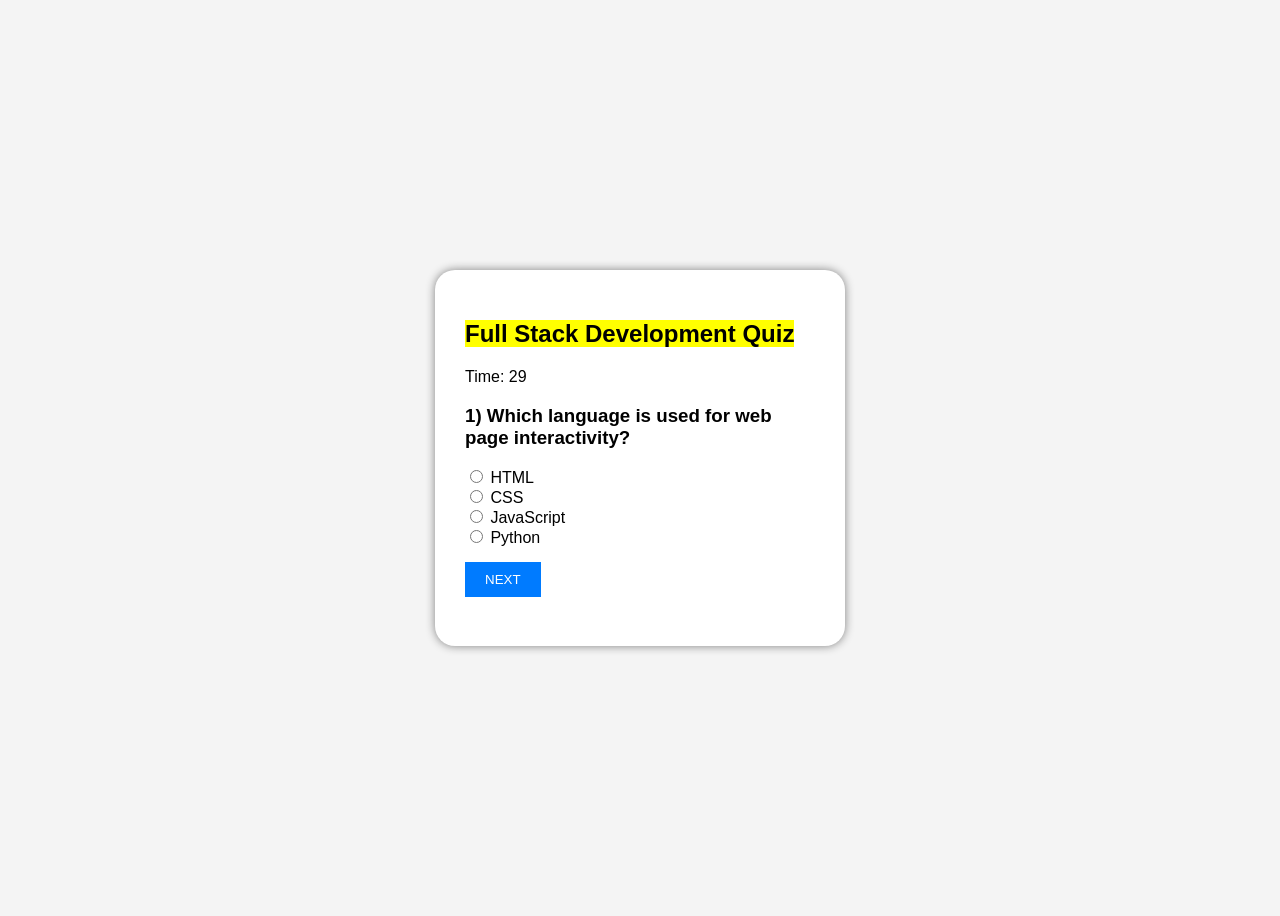
<file: week-2/index.html>
<!DOCTYPE html>
<html>
    <head>
        <title> Quiz App</title>
        <link rel="stylesheet" href="style.css">
    </head>
    <body>
        <div class="quiz-container">
            <h2> <mark>Full Stack Development Quiz </mark> </h2>
            <div id="timer"> TIme:30 sec</div>
            <h3 id="question"></h3>
            <div id="options"></div>
            <button onclick="nextQuestion()">NEXT</button>
            <h3 id="result"></h3>
        </div>
        <script src="script.js"></script>
    </body>
</html>
</file>
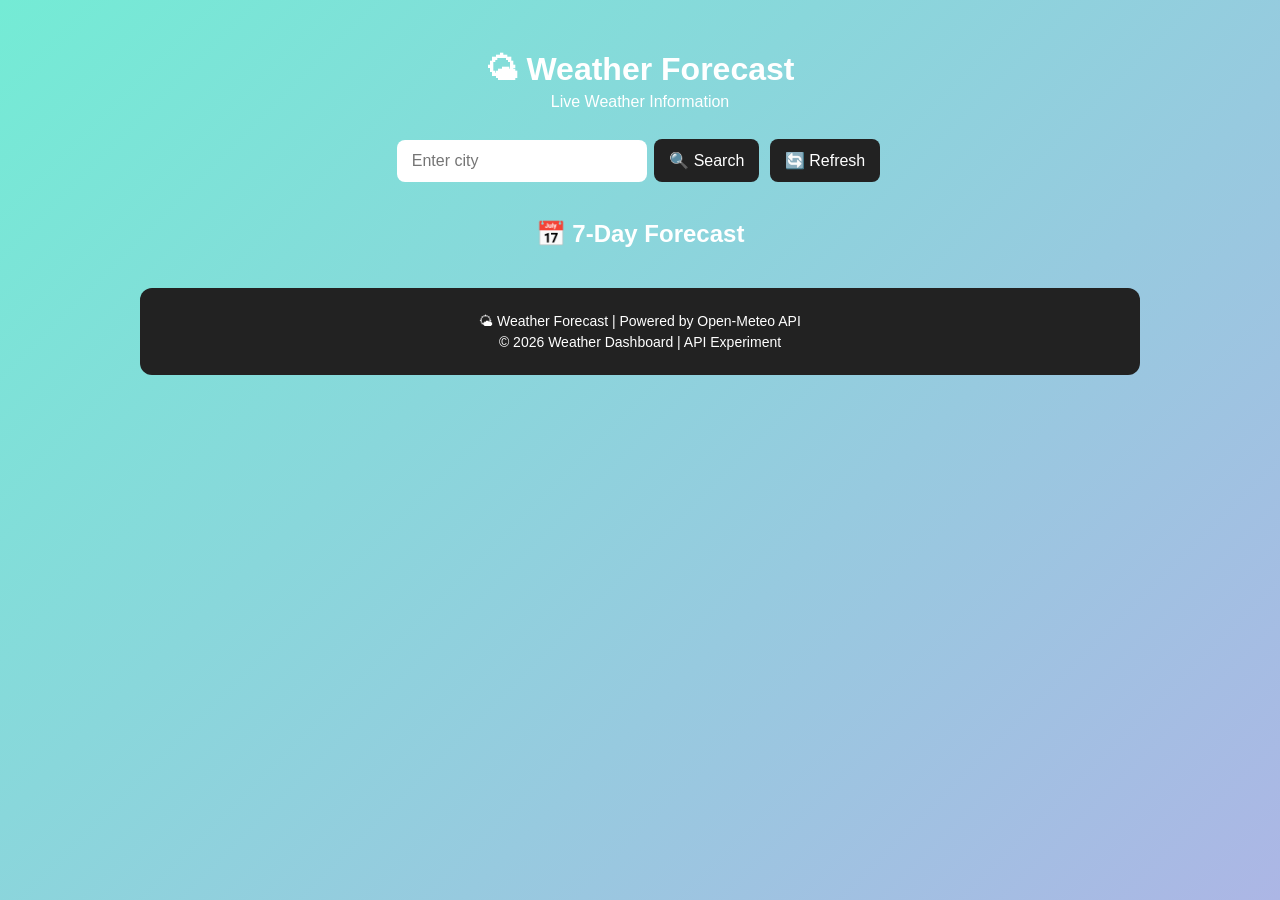
<file: week-4/index.html>
<!DOCTYPE html>
<html>
<head>
    <title>Weather Forecast</title>
    <link rel="stylesheet" href="style.css">
</head>

<body>

<div class="container">

    <h1>🌤 Weather Forecast</h1>
    <p class="subtitle">Live Weather Information</p>

    <div class="search">
        <input id="city" placeholder="Enter city">
        <button onclick="getWeather()">🔍 Search</button>
        <button onclick="getWeather()">🔄 Refresh</button>
    </div>

    <div id="result"></div>
    <section id="forecast">
    <h2>📅 7-Day Forecast</h2>
    <div id="forecastCards"></div>
</section>
    <footer>
        <p>🌤 Weather Forecast | Powered by Open-Meteo API</p>
        <p>© 2026 Weather Dashboard | API Experiment</p>
    </footer>

</div>

<script src="script.js"></script>

</body>
</html>
</file>
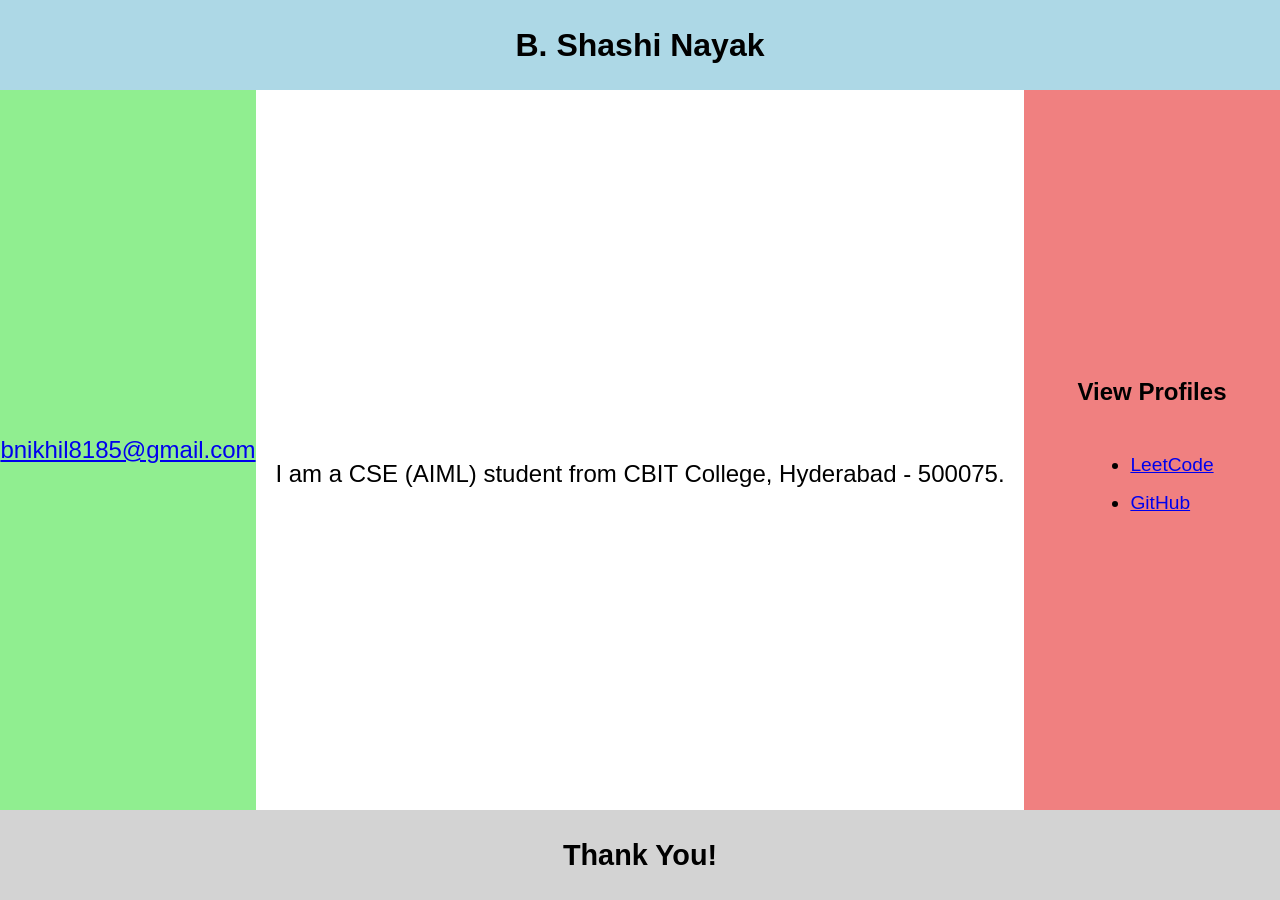
<file: week-1/5PageLayout.html>
<!DOCTYPE html>
<html>
<head>
    <title>Five Part Layout using DIV</title>
</head>

<body style="margin:0; font-family:Arial;">

    <!-- Header -->
    <div style="width:100vw; height:10vh; background-color:lightblue;
                text-align:center; line-height:10vh;
                font-size:2rem; font-weight:bold;">
        B. Shashi Nayak
    </div>

    <!-- Main Content -->
    <div style="width:100%; height:80vh; margin:auto;">

        <!-- Left Section -->
        <div style="width:20%; height:100%; background-color:lightgreen;
                    float:left; text-align:center;
                    line-height:80vh; font-size:1.5em;">
            <a href="mailto:bnikhil8185@gmail.com">
                bnikhil8185@gmail.com
            </a>
        </div>

        <!-- Center Section -->
        <div style="width:60%; height:100%; background-color:white;
                    float:left; text-align:center;
                    line-height:80vh; font-size:1.5em;">
            <p>I am a CSE (AIML) student from CBIT College, Hyderabad - 500075.</p>
        </div>

      <!-- Right Section -->
<div style="width:20%; height:100%; background-color:lightcoral;
            float:left;
            display:flex;
            flex-direction:column;
            justify-content:center;
            align-items:center;">

    <h2>View Profiles</h2>

    <ul style="font-size:1.2em; line-height:2;">
        <li>
            <a href="https://leetcode.com/u/SHASHI_NAYAK/" target="_blank">
                LeetCode
            </a>
        </li>

        <li>
            <a href="https://github.com/ShashiNayak720" target="_blank">
                GitHub
            </a>
        </li>
    </ul>

</div>

    <!-- Footer -->
    <div style="clear:both; width:100vw; height:10vh;
                background-color:lightgray;
                text-align:center; line-height:10vh;
                font-size:1.8rem; font-weight:bold;">
        Thank You!
    </div>

</body>
</html>
</file>
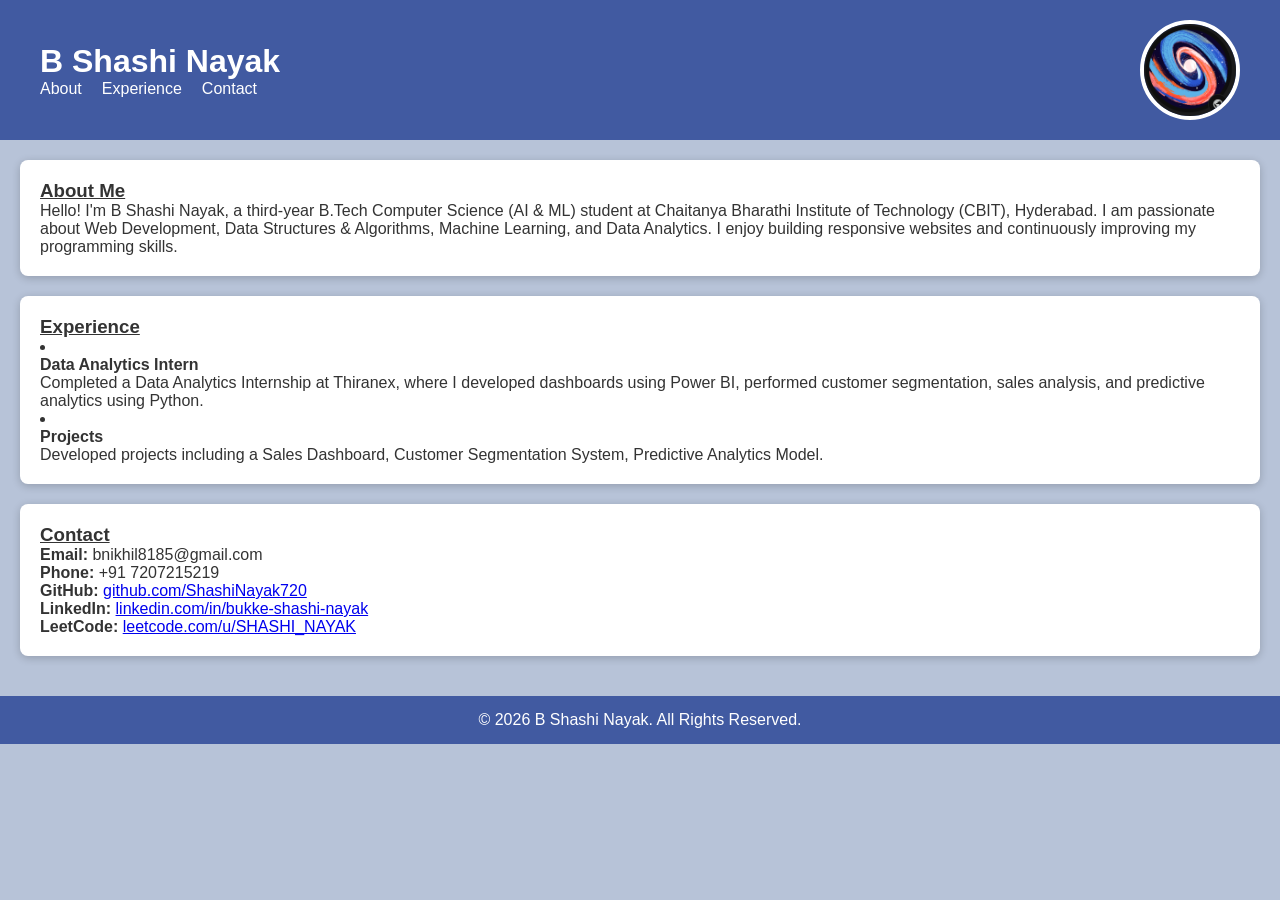
<file: week-1/Resume/resume.html>
<!DOCTYPE html>
<html lang="en">
<head>
    <meta charset="UTF-8">
    <meta name="viewport" content="width=device-width, initial-scale=1.0">
    <title> B Shashi Nayak | Portfolio</title>
    <link rel="stylesheet" href="style.css">
</head>
<body>

    <!-- Header -->
    <header>
    <div class="header-content">
        <div>
            <h1><strong>B Shashi Nayak </strong> </h1>
            <nav>
                <a href="#about">About</a>
                <a href="#experience">Experience</a>
                <a href="#contact">Contact</a>
            </nav>
        </div>

        <img src="profile.png" alt="Profile Picture" class="profile-pic">
        </div>
    </header>

    <!-- Main Content -->
    <main class="container">

        <!-- About Section -->
        <section id="about" class="card">
            <h3> <u>About Me </u> </h3>
            <p>
                Hello! I'm B Shashi Nayak, a third-year B.Tech
                Computer Science (AI & ML) student at
                Chaitanya Bharathi Institute of Technology (CBIT), Hyderabad.
                I am passionate about Web Development, Data Structures &
                Algorithms, Machine Learning, and Data Analytics.
                I enjoy building responsive websites and continuously improving
                my programming skills.
            </p>
        </section>

        <!-- Experience Section -->
        <section id="experience" class="card">
            <h3> <u>Experience </u> </h3>

            <div class="Experience-grid">

                <div class="Experience">
                    <li><h4>Data Analytics Intern</h4> </li>
                    <p>
                        Completed a Data Analytics Internship at Thiranex, where I developed
                        dashboards using Power BI, performed customer
                        segmentation, sales analysis, and predictive analytics
                        using Python.
                    </p>
                </div>


                <div class="Experience">
                   <li> <h4>Projects</h4> </li>
                    <p>
                        Developed projects including a Sales Dashboard,
                        Customer Segmentation System, Predictive Analytics
                        Model.
                    </p>
                </div>

            </div>
        </section>

        <!-- Contact Section -->
        <section id="contact" class="card">
            <h3> <u>Contact </u></h3>

            <p><strong>Email:</strong> bnikhil8185@gmail.com</p>
            <p><strong>Phone:</strong> +91 7207215219</p>

            <p>
                <strong>GitHub:</strong>
                <a href="https://github.com/ShashiNayak720" target="_blank">
                    github.com/ShashiNayak720
                </a>
            </p>

            <p>
                <strong>LinkedIn:</strong>
                <a href="https://www.linkedin.com/in/bukke-shashi-nayak" target="_blank">
                    linkedin.com/in/bukke-shashi-nayak
                </a>
            </p>

            <p>
                <strong>LeetCode:</strong>
                <a href="https://leetcode.com/u/SHASHI_NAYAK/" target="_blank">
                    leetcode.com/u/SHASHI_NAYAK
                </a>
            </p>

        </section>

    </main>

    <!-- Footer -->
    <footer>
        <p>&copy; 2026 B Shashi Nayak. All Rights Reserved.</p>
    </footer>

</body>
</html>
</file>
<file: week-2/style.css>
body{
    font-family:Arial, Helvetica, sans-serif;
    background: #f4f4f4;
    display:flex;
    justify-content: center;
    align-items: center;
    height: 100vh;
}

.quiz-container{
    background-color: white;
    padding: 30px;
    width: 350px;
    border-radius: 20px;
    box-shadow:0 0 10px gray;
}

button{
    margin-top: 15px;
    padding: 10px 20px;
    background: #007bff;
    color:white;
    border:none;
    cursor:pointer;
}

button:hover{
    background-color: #0056b3;
}
</file>
<file: week-4/style.css>
*{
    box-sizing:border-box;
}

body{
    font-family:Arial,sans-serif;
    margin:0;
    padding:30px;
    text-align:center;
    background:linear-gradient(135deg,#74ebd5,#ACB6E5);
    min-height:100vh;
    transition:.5s;
}

.container{
    max-width:1000px;
    margin:auto;
}

h1{
    color:white;
    margin-bottom:5px;
}

.subtitle{
    color:white;
    margin-top:0;
}

.search{
    margin:25px;
}

input,button{
    padding:12px 15px;
    border:0;
    border-radius:8px;
    font-size:16px;
}

input{
    width:250px;
}

button{
    background:#222;
    color:white;
    cursor:pointer;
    margin:3px;
}

button:hover{
    background:#444;
}

.location{
    background:white;
    padding:18px;
    border-radius:15px;
    margin-bottom:20px;
    font-size:21px;
    font-weight:bold;
    box-shadow:0 5px 15px #0003;
}

.time{
    font-size:14px;
    color:#666;
    margin-top:5px;
}

.cards{
    display:grid;
    grid-template-columns:repeat(4,1fr);
    gap:15px;
}

.card{
    background:white;
    padding:20px;
    border-radius:15px;
    box-shadow:0 5px 15px #0003;
    transition:.3s;
}

.card:hover{
    transform:translateY(-5px);
}

.card h3{
    margin:5px;
    color:#555;
    font-size:16px;
}

.value{
    font-size:22px;
    font-weight:bold;
    margin-top:12px;
}

.icon{
    font-size:32px;
}

footer{
    margin-top:40px;
    padding:20px;
    background:#222;
    color:white;
    border-radius:12px;
    font-size:14px;
}

footer p{
    margin:5px;
}

@media(max-width:750px){
    .cards{
        grid-template-columns:repeat(2,1fr);
    }
}

@media(max-width:500px){

    .cards{
        grid-template-columns:1fr;
    }

    input{
        width:90%;
        margin-bottom:8px;
    }
}
#forecast{
    margin-top:35px;
}

#forecast h2{
    color:white;
    margin-bottom:20px;
}

.forecast-cards{
    display:grid;
    grid-template-columns:repeat(7,1fr);
    gap:12px;
}

.forecast-card{
    background:white;
    padding:15px 8px;
    border-radius:15px;
    box-shadow:0 5px 15px #0003;
    transition:.3s;
}

.forecast-card:hover{
    transform:translateY(-5px);
}

.forecast-day{
    font-weight:bold;
    color:#444;
    font-size:15px;
}

.forecast-icon{
    font-size:30px;
    margin:10px 0;
}

.forecast-temp{
    font-size:17px;
    font-weight:bold;
}

.forecast-rain{
    color:#555;
    font-size:13px;
    margin-top:8px;
}

@media(max-width:850px){
    .forecast-cards{
        grid-template-columns:repeat(4,1fr);
    }
}

@media(max-width:550px){
    .forecast-cards{
        grid-template-columns:repeat(2,1fr);
    }
}
</file>
<file: week-1/Resume/style.css>
/* Reset */
*{
    margin:0;
    padding:0;
    box-sizing:border-box;
}

body{
    font-family:Arial, sans-serif;
    background:#b7c3d8;
    color:#333;
}

/* Header - Flexbox */
header{
    background:#415aa1;
    color:rgb(255, 255, 255);
    padding:20px 40px;
}

.header-content{
    display:flex;
    justify-content:space-between;
    align-items:center;
}

.profile-pic{
    width:100px;
    height:100px;
    border-radius:50%;
    object-fit:cover;
    border:4px solid white;
}

nav{
    display:flex;
    gap:20px;
}

nav a{
    color:white;
    text-decoration:none;
}

nav a:hover{
    color:red;
}

/* Main Layout - CSS Grid */
.container{
    display:grid;
    grid-template-columns:1fr;
    gap:20px;
    padding:20px;
}

/* Card */
.card{
    background:white;
    padding:20px;
    border-radius:8px;
    box-shadow:0 2px 8px rgba(0,0,0,0.2);
}

/* Projects - CSS Grid */
.project-grid{
    display:grid;
    grid-template-columns:repeat(auto-fit,minmax(200px,1fr));
    gap:20px;
    margin-top:15px;
}

.project{
    background:#007BFF;
    color:white;
    padding:20px;
    text-align:center;
    border-radius:8px;
}

/* Footer */
footer{
    text-align:center;
    background:#415aa1;
    color:white;
    padding:15px;
    margin-top:20px;
}

/* Responsive */
@media (max-width:768px){
    header{
        flex-direction:column;
        gap:15px;
    }

    nav{
        flex-direction:column;
        align-items:center;
    }
}
</file>
